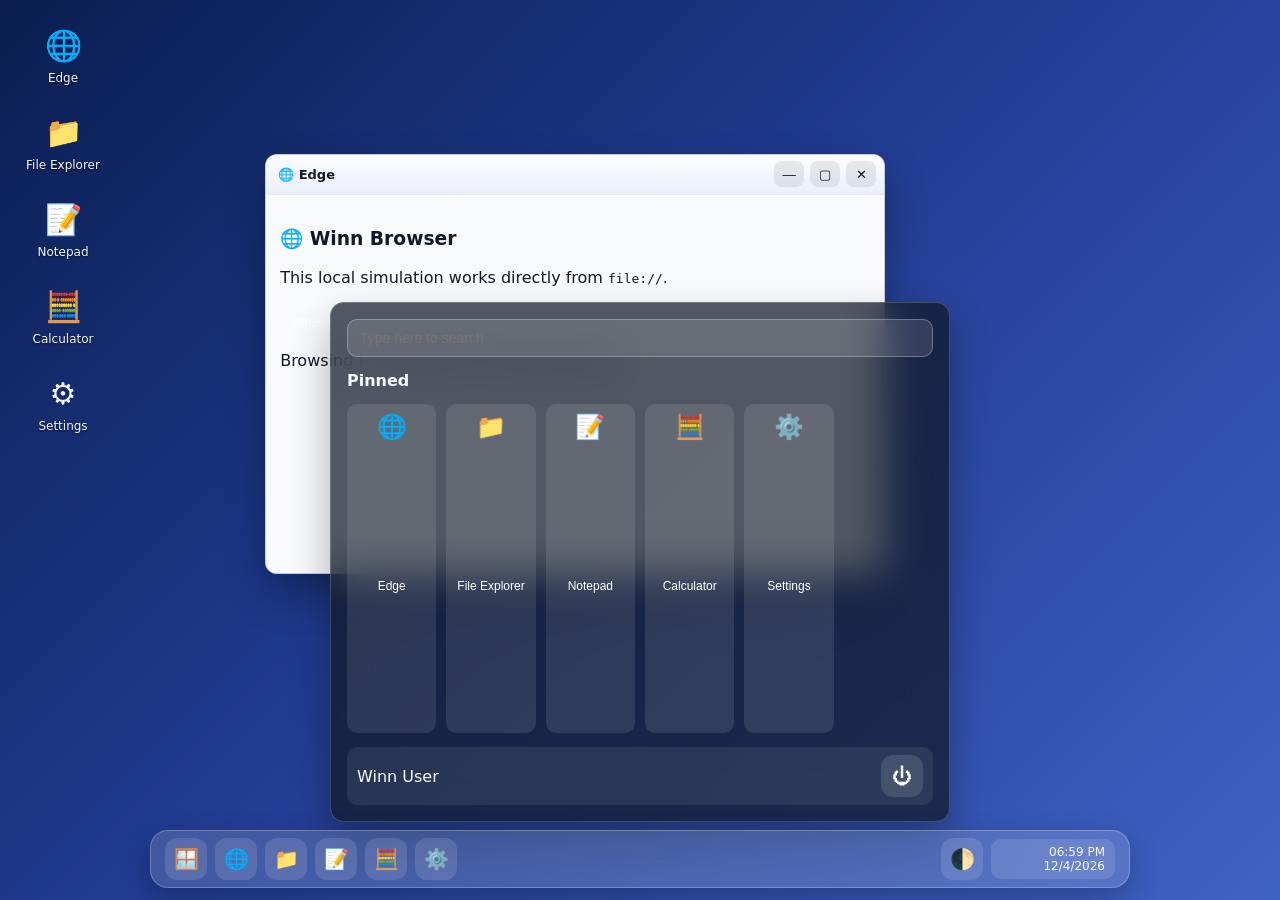
<file: index.html>
<!DOCTYPE html>
<html lang="en">
<head>
  <meta charset="UTF-8" />
  <meta name="viewport" content="width=device-width, initial-scale=1.0" />
  <title>Winn OS Web - Windows 11 Simulation</title>
  <style>
    :root {
      --bg: linear-gradient(135deg, #0a1e50 0%, #203a8f 45%, #3f62c5 100%);
      --glass: rgba(255, 255, 255, 0.15);
      --glass-strong: rgba(255, 255, 255, 0.22);
      --text: #f4f7ff;
      --text-dark: #111827;
      --border: rgba(255, 255, 255, 0.24);
      --window-bg: rgba(244, 248, 255, 0.92);
      --accent: #3b82f6;
      --shadow: 0 20px 40px rgba(0, 0, 0, 0.30);
    }

    * { box-sizing: border-box; }
    html, body { width: 100%; height: 100%; margin: 0; font-family: "Segoe UI", system-ui, sans-serif; overflow: hidden; }

    body {
      background: var(--bg);
      color: var(--text);
      user-select: none;
    }

    #desktop {
      position: relative;
      width: 100vw;
      height: 100vh;
      overflow: hidden;
    }

    .desktop-icons {
      position: absolute;
      inset: 20px auto auto 20px;
      display: grid;
      grid-template-columns: repeat(1, 86px);
      gap: 14px;
      z-index: 3;
    }

    .desktop-icon {
      width: 86px;
      display: grid;
      justify-items: center;
      gap: 8px;
      padding: 8px 4px;
      border-radius: 8px;
      cursor: pointer;
      transition: background .2s;
    }
    .desktop-icon:hover { background: rgba(255,255,255,0.13); }
    .desktop-icon .glyph { font-size: 30px; }
    .desktop-icon .label { text-align: center; font-size: 12px; text-shadow: 0 1px 2px rgba(0,0,0,.6); }

    .taskbar {
      position: absolute;
      left: 50%;
      transform: translateX(-50%);
      bottom: 12px;
      width: min(92vw, 980px);
      height: 58px;
      border: 1px solid var(--border);
      border-radius: 18px;
      backdrop-filter: blur(18px);
      background: var(--glass);
      display: flex;
      align-items: center;
      justify-content: space-between;
      padding: 0 14px;
      z-index: 1000;
      box-shadow: 0 12px 30px rgba(0,0,0,.24);
    }

    .taskbar-center, .taskbar-right { display: flex; align-items: center; gap: 8px; }

    .tb-btn {
      width: 42px;
      height: 42px;
      border: 1px solid transparent;
      border-radius: 12px;
      background: rgba(255,255,255,.12);
      color: #fff;
      font-size: 20px;
      cursor: pointer;
      transition: .2s;
    }
    .tb-btn:hover { background: rgba(255,255,255,.22); border-color: rgba(255,255,255,.35); }
    .tb-btn.active { outline: 2px solid #7db3ff; }

    .clock {
      min-width: 124px;
      text-align: right;
      padding: 6px 10px;
      border-radius: 10px;
      font-size: 12px;
      line-height: 1.2;
      background: rgba(255,255,255,.12);
    }

    .panel {
      position: absolute;
      bottom: 78px;
      background: rgba(17, 25, 40, 0.72);
      border: 1px solid rgba(255,255,255,.18);
      backdrop-filter: blur(20px);
      border-radius: 14px;
      box-shadow: var(--shadow);
      z-index: 999;
      display: none;
      color: #f8fbff;
    }

    .panel.show { display: block; }

    .start-menu {
      left: 50%;
      transform: translateX(-50%);
      width: min(92vw, 620px);
      height: min(72vh, 520px);
      padding: 16px;
      display: grid;
      grid-template-rows: auto auto 1fr auto;
      gap: 14px;
    }

    .search {
      width: 100%;
      border: 1px solid rgba(255,255,255,.28);
      background: rgba(255,255,255,.12);
      color: #fff;
      border-radius: 10px;
      padding: 10px 12px;
      outline: none;
      font-size: 14px;
    }

    .app-grid {
      display: grid;
      grid-template-columns: repeat(6, 1fr);
      gap: 10px;
    }
    .app-btn {
      border: 1px solid transparent;
      background: rgba(255,255,255,.10);
      color: #fff;
      border-radius: 10px;
      padding: 8px 4px;
      display: grid;
      justify-items: center;
      gap: 6px;
      cursor: pointer;
      font-size: 12px;
    }
    .app-btn:hover { background: rgba(255,255,255,.22); border-color: rgba(255,255,255,.3); }

    #windows-layer { position: absolute; inset: 0; z-index: 20; }

    .window {
      position: absolute;
      min-width: 320px;
      min-height: 220px;
      width: 620px;
      height: 420px;
      border-radius: 12px;
      overflow: hidden;
      border: 1px solid rgba(0,0,0,.12);
      box-shadow: var(--shadow);
      background: var(--window-bg);
      color: var(--text-dark);
      display: flex;
      flex-direction: column;
    }

    .window-header {
      height: 40px;
      display: flex;
      align-items: center;
      justify-content: space-between;
      padding: 0 8px 0 12px;
      background: linear-gradient(180deg, rgba(255,255,255,.9), rgba(240,245,255,.6));
      cursor: grab;
      border-bottom: 1px solid rgba(0,0,0,.08);
    }
    .window-title { font-size: 13px; font-weight: 600; }
    .controls { display: flex; gap: 6px; }
    .ctrl {
      width: 30px; height: 26px; border: none; border-radius: 8px; cursor: pointer;
      background: rgba(15,23,42,.08); color: #0f172a;
    }
    .ctrl.close:hover { background: #ef4444; color: #fff; }
    .ctrl:hover { background: rgba(15,23,42,.16); }

    .window-body { flex: 1; overflow: auto; padding: 14px; background: rgba(255,255,255,.78); }

    .note-area { width: 100%; height: calc(100% - 8px); resize: none; border: none; outline: none; background: transparent; font-size: 15px; }
    .calc-grid { display:grid; grid-template-columns:repeat(4,1fr); gap:8px; }
    .calc-screen { grid-column:1/-1; background:#0f172a; color:#fff; border-radius:8px; padding:12px; text-align:right; font-size:24px; min-height:56px; }
    .calc-key { padding:12px; border:none; border-radius:8px; background:#e7edf9; cursor:pointer; font-size:16px; }
    .calc-key.op { background:#bfdbfe; }
    .calc-key.eq { background:#3b82f6; color:#fff; }

    .explorer { display:grid; grid-template-columns: 180px 1fr; height:100%; gap:12px; }
    .pane { background:#eef4ff; border-radius:10px; padding:10px; }
    .file { padding:8px; border-radius:6px; cursor:pointer; }
    .file:hover { background:#dbeafe; }

    .setting-row { display:flex; justify-content:space-between; align-items:center; padding:10px; background:#eef4ff; border-radius:8px; margin-bottom:10px; }
    .toggle { border:none; border-radius:999px; padding:7px 12px; cursor:pointer; }

    @media (max-width: 760px){
      .app-grid { grid-template-columns: repeat(4, 1fr); }
      .window { width: 92vw !important; left: 4vw !important; }
    }
  </style>
</head>
<body>
  <div id="desktop">
    <div class="desktop-icons" id="desktopIcons"></div>
    <div id="windows-layer"></div>

    <div id="startMenu" class="panel start-menu">
      <input class="search" placeholder="Type here to search" />
      <strong>Pinned</strong>
      <div class="app-grid" id="startGrid"></div>
      <div style="display:flex; justify-content:space-between; align-items:center; background:rgba(255,255,255,.08); border-radius:10px; padding:8px 10px;">
        <span>Winn User</span>
        <button class="tb-btn" id="powerBtn" title="Power">⏻</button>
      </div>
    </div>

    <div class="taskbar">
      <div class="taskbar-center" id="taskbarApps"></div>
      <div class="taskbar-right">
        <button class="tb-btn" id="toggleTheme" title="Toggle Theme">🌓</button>
        <div class="clock" id="clock"></div>
      </div>
    </div>
  </div>

  <script>
    const APPS = [
      { id: 'start', name: 'Start', icon: '🪟', system: true },
      { id: 'edge', name: 'Edge', icon: '🌐' },
      { id: 'explorer', name: 'File Explorer', icon: '📁' },
      { id: 'notepad', name: 'Notepad', icon: '📝' },
      { id: 'calculator', name: 'Calculator', icon: '🧮' },
      { id: 'settings', name: 'Settings', icon: '⚙️' }
    ];

    const windowsLayer = document.getElementById('windows-layer');
    const taskbarApps = document.getElementById('taskbarApps');
    const startGrid = document.getElementById('startGrid');
    const desktopIcons = document.getElementById('desktopIcons');
    const startMenu = document.getElementById('startMenu');
    const clock = document.getElementById('clock');
    let z = 50;

    function updateClock(){
      const now = new Date();
      clock.innerHTML = `${now.toLocaleTimeString([], {hour:'2-digit', minute:'2-digit'})}<br>${now.toLocaleDateString()}`;
    }
    setInterval(updateClock, 1000); updateClock();

    function appButton(app){
      const b = document.createElement('button');
      b.className = 'tb-btn';
      b.title = app.name;
      b.textContent = app.icon;
      b.onclick = () => app.id === 'start' ? toggleStart() : launchApp(app.id);
      return b;
    }

    APPS.forEach(app => taskbarApps.appendChild(appButton(app)));

    APPS.filter(a => !a.system).forEach(app => {
      const d = document.createElement('div');
      d.className = 'desktop-icon';
      d.innerHTML = `<div class="glyph">${app.icon}</div><div class="label">${app.name}</div>`;
      d.ondblclick = () => launchApp(app.id);
      desktopIcons.appendChild(d);

      const s = document.createElement('button');
      s.className = 'app-btn';
      s.innerHTML = `<div style="font-size:24px;">${app.icon}</div><div>${app.name}</div>`;
      s.onclick = () => { launchApp(app.id); startMenu.classList.remove('show'); };
      startGrid.appendChild(s);
    });

    function toggleStart(){ startMenu.classList.toggle('show'); }
    document.addEventListener('click', e => {
      if (!startMenu.contains(e.target) && !e.target.closest('.taskbar-center .tb-btn:first-child')) {
        if (!e.target.closest('.tb-btn') || e.target.title !== 'Start') startMenu.classList.remove('show');
      }
    });

    function launchApp(id){
      const existing = document.querySelector(`.window[data-app="${id}"]`);
      if (existing){ focusWindow(existing); return; }

      const win = document.createElement('div');
      win.className = 'window';
      win.dataset.app = id;
      win.style.left = `${80 + Math.random()*200}px`;
      win.style.top = `${60 + Math.random()*120}px`;
      win.style.zIndex = ++z;

      const app = APPS.find(a => a.id === id);
      win.innerHTML = `
        <div class="window-header">
          <div class="window-title">${app.icon} ${app.name}</div>
          <div class="controls">
            <button class="ctrl min">—</button>
            <button class="ctrl max">▢</button>
            <button class="ctrl close">✕</button>
          </div>
        </div>
        <div class="window-body"></div>
      `;

      const body = win.querySelector('.window-body');
      body.appendChild(renderAppBody(id));

      win.querySelector('.close').onclick = () => win.remove();
      win.querySelector('.min').onclick = () => win.style.display = 'none';
      win.querySelector('.max').onclick = () => {
        const maximized = win.dataset.max === '1';
        if (!maximized){
          win.dataset.prev = JSON.stringify({ left: win.style.left, top: win.style.top, width: win.style.width, height: win.style.height });
          win.style.left = '1vw'; win.style.top = '1vh'; win.style.width = '98vw'; win.style.height = '88vh'; win.dataset.max = '1';
        } else {
          const prev = JSON.parse(win.dataset.prev || '{}');
          Object.assign(win.style, prev); win.dataset.max = '0';
        }
      };

      dragWindow(win);
      win.addEventListener('mousedown', () => focusWindow(win));
      windowsLayer.appendChild(win);
    }

    function focusWindow(win){
      win.style.display = 'flex';
      win.style.zIndex = ++z;
    }

    function dragWindow(win){
      const head = win.querySelector('.window-header');
      let dragging = false, ox = 0, oy = 0;
      head.addEventListener('mousedown', e => {
        if (e.target.closest('.controls')) return;
        dragging = true;
        const r = win.getBoundingClientRect();
        ox = e.clientX - r.left; oy = e.clientY - r.top;
        focusWindow(win);
      });
      document.addEventListener('mousemove', e => {
        if (!dragging || win.dataset.max === '1') return;
        win.style.left = `${Math.max(0, e.clientX - ox)}px`;
        win.style.top = `${Math.max(0, e.clientY - oy)}px`;
      });
      document.addEventListener('mouseup', () => dragging = false);
    }

    function renderAppBody(id){
      const wrap = document.createElement('div');
      wrap.style.height = '100%';
      if (id === 'notepad') {
        wrap.innerHTML = `<textarea class="note-area" placeholder="Start typing..."></textarea>`;
      } else if (id === 'edge') {
        wrap.innerHTML = `<h3>🌐 Winn Browser</h3><p>This local simulation works directly from <code>file://</code>.</p><input class="search" value="https://example.com" /><p style="margin-top:10px;">Browsing is simulated in this offline demo.</p>`;
      } else if (id === 'explorer') {
        wrap.innerHTML = `<div class="explorer"><div class="pane"><div class="file">Desktop</div><div class="file">Documents</div><div class="file">Downloads</div><div class="file">Pictures</div></div><div class="pane"><h4>Quick Access</h4><div class="file">📄 Resume.docx</div><div class="file">📊 Budget.xlsx</div><div class="file">🖼 Wallpaper.png</div></div></div>`;
      } else if (id === 'settings') {
        wrap.innerHTML = `<h3>Settings</h3><div class="setting-row"><span>Dark Wallpaper</span><button class="toggle" id="themeSwitch">Toggle</button></div><div class="setting-row"><span>Animations</span><button class="toggle">On</button></div>`;
        setTimeout(() => wrap.querySelector('#themeSwitch')?.addEventListener('click', toggleTheme), 0);
      } else if (id === 'calculator') {
        wrap.innerHTML = `<div class="calc-grid"><div class="calc-screen" id="calcOut">0</div>${['7','8','9','/','4','5','6','*','1','2','3','-','0','.','=','+'].map(k=>`<button class="calc-key ${['/','*','-','+'].includes(k)?'op':''} ${k==='='?'eq':''}">${k}</button>`).join('')}</div>`;
        setTimeout(initCalc,0);
      }
      return wrap;
    }

    function initCalc(){
      const screen = document.getElementById('calcOut');
      if (!screen) return;
      let expr = '';
      screen.parentElement.querySelectorAll('.calc-key').forEach(btn => btn.addEventListener('click', () => {
        const v = btn.textContent;
        if (v === '=') {
          try { expr = String(Function(`return (${expr || 0})`)()); } catch { expr = 'Err'; }
        } else expr += v;
        screen.textContent = expr;
      }));
    }

    function toggleTheme(){
      const dark = getComputedStyle(document.documentElement).getPropertyValue('--window-bg').includes('244');
      if (dark) {
        document.documentElement.style.setProperty('--bg', 'linear-gradient(135deg, #0b1220, #111827, #1f2937)');
        document.documentElement.style.setProperty('--window-bg', 'rgba(20, 28, 45, 0.94)');
        document.documentElement.style.setProperty('--text-dark', '#e5e7eb');
      } else {
        document.documentElement.style.setProperty('--bg', 'linear-gradient(135deg, #0a1e50 0%, #203a8f 45%, #3f62c5 100%)');
        document.documentElement.style.setProperty('--window-bg', 'rgba(244, 248, 255, 0.92)');
        document.documentElement.style.setProperty('--text-dark', '#111827');
      }
    }

    document.getElementById('toggleTheme').onclick = toggleTheme;
    document.getElementById('powerBtn').onclick = () => alert('Shutting down... (simulation)');
    launchApp('edge');
  </script>
</body>
</html>
</file>
